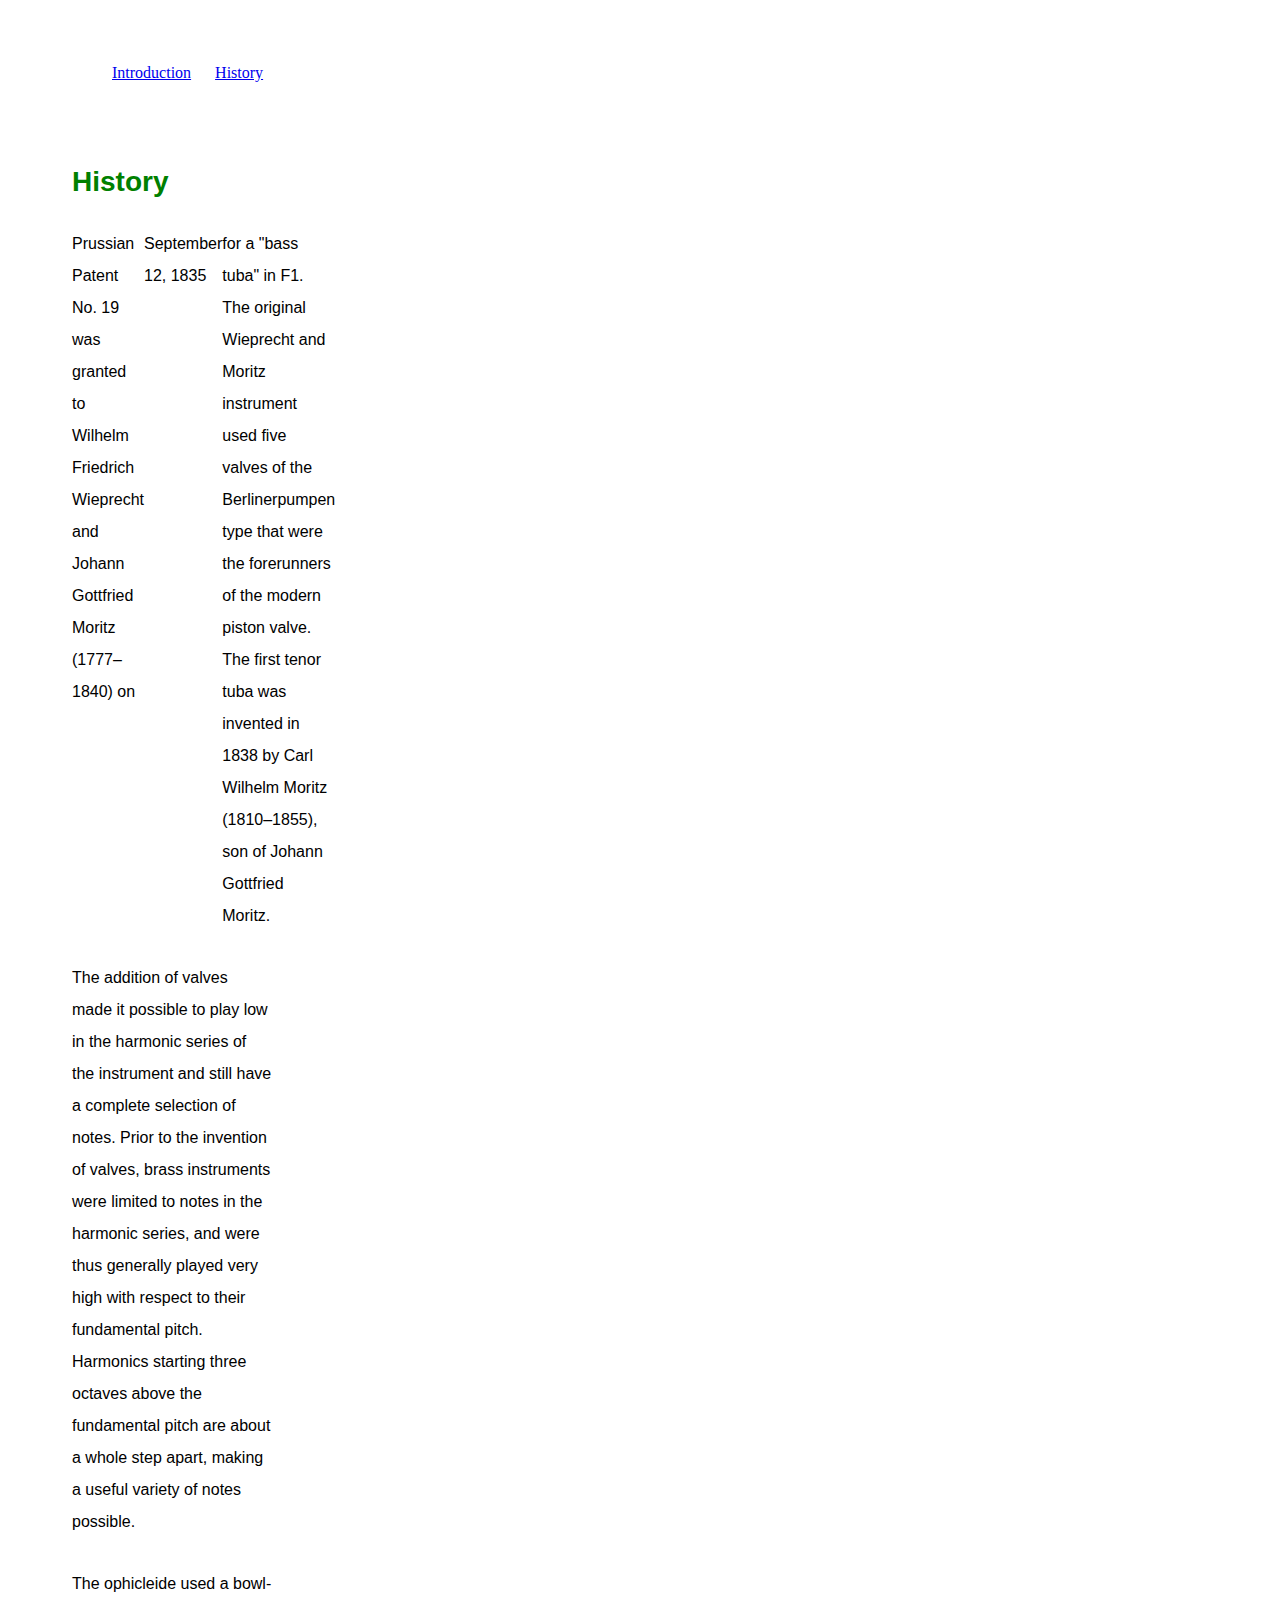
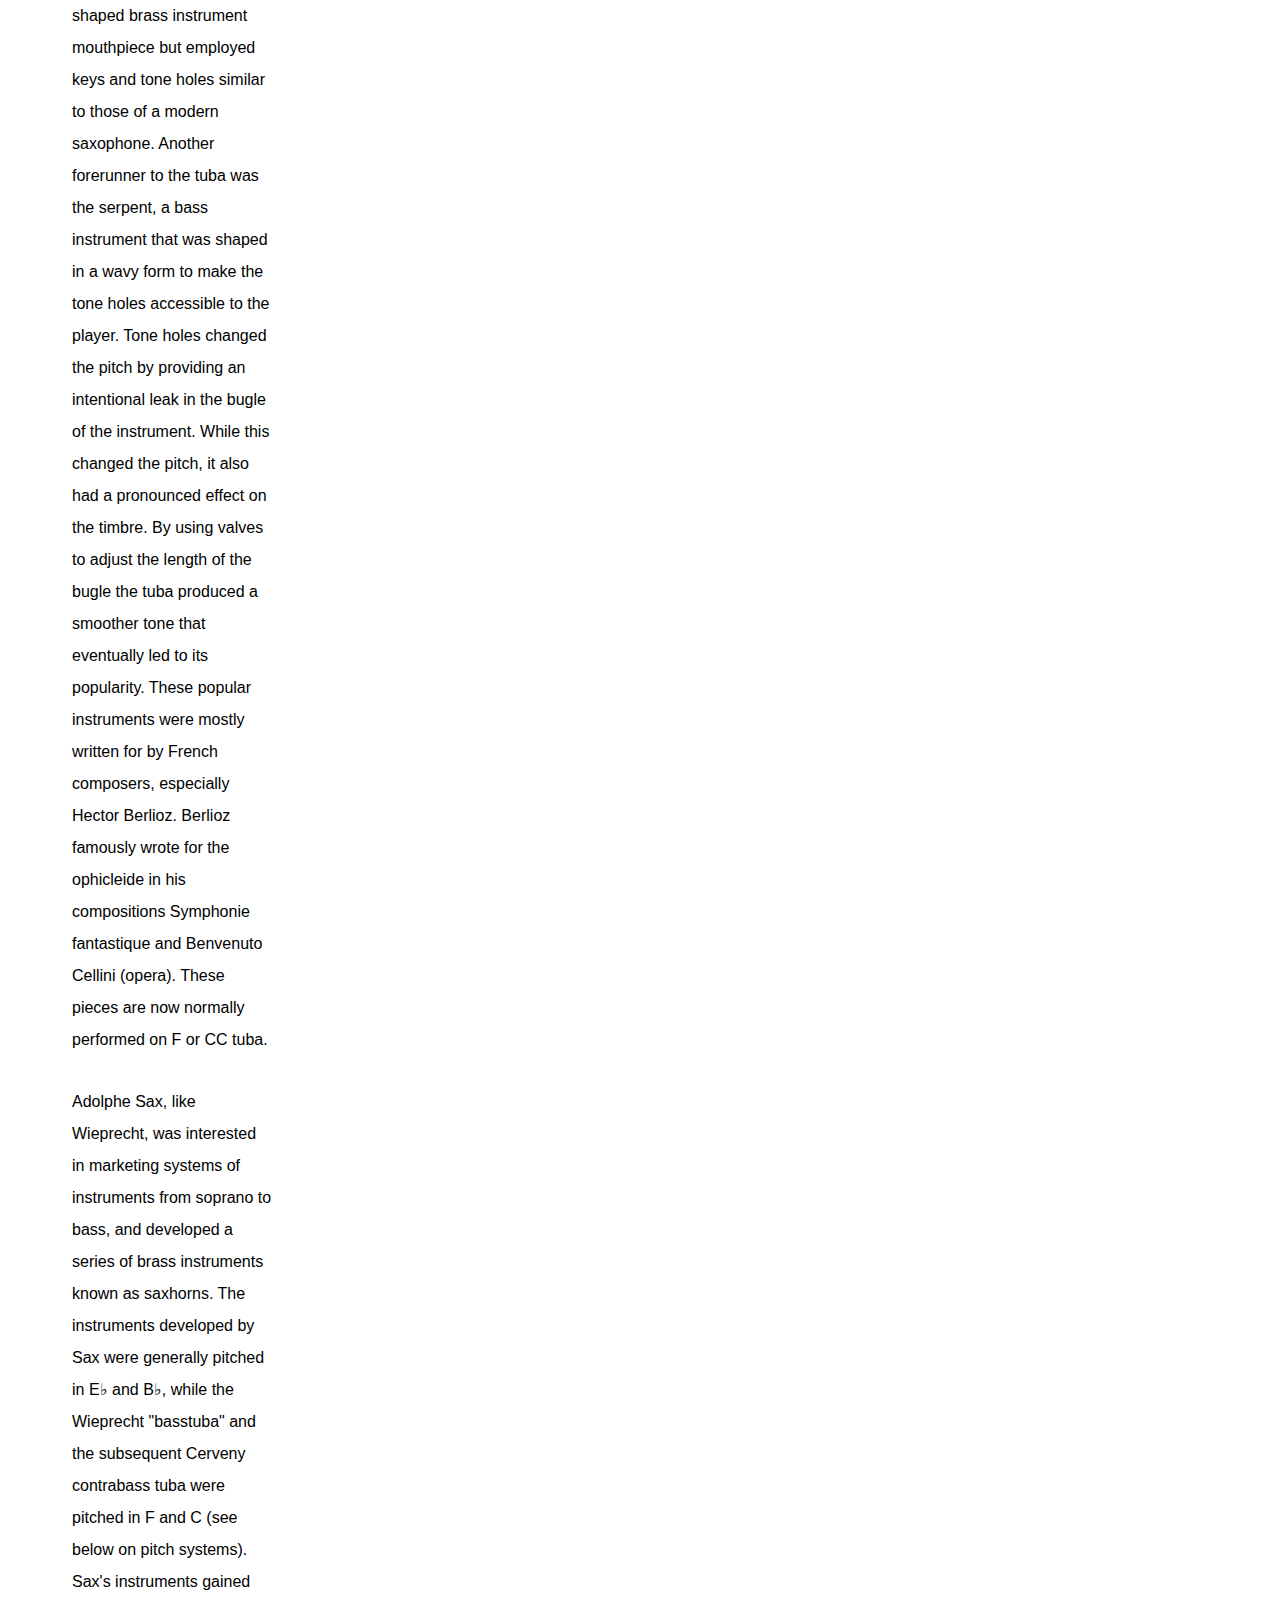
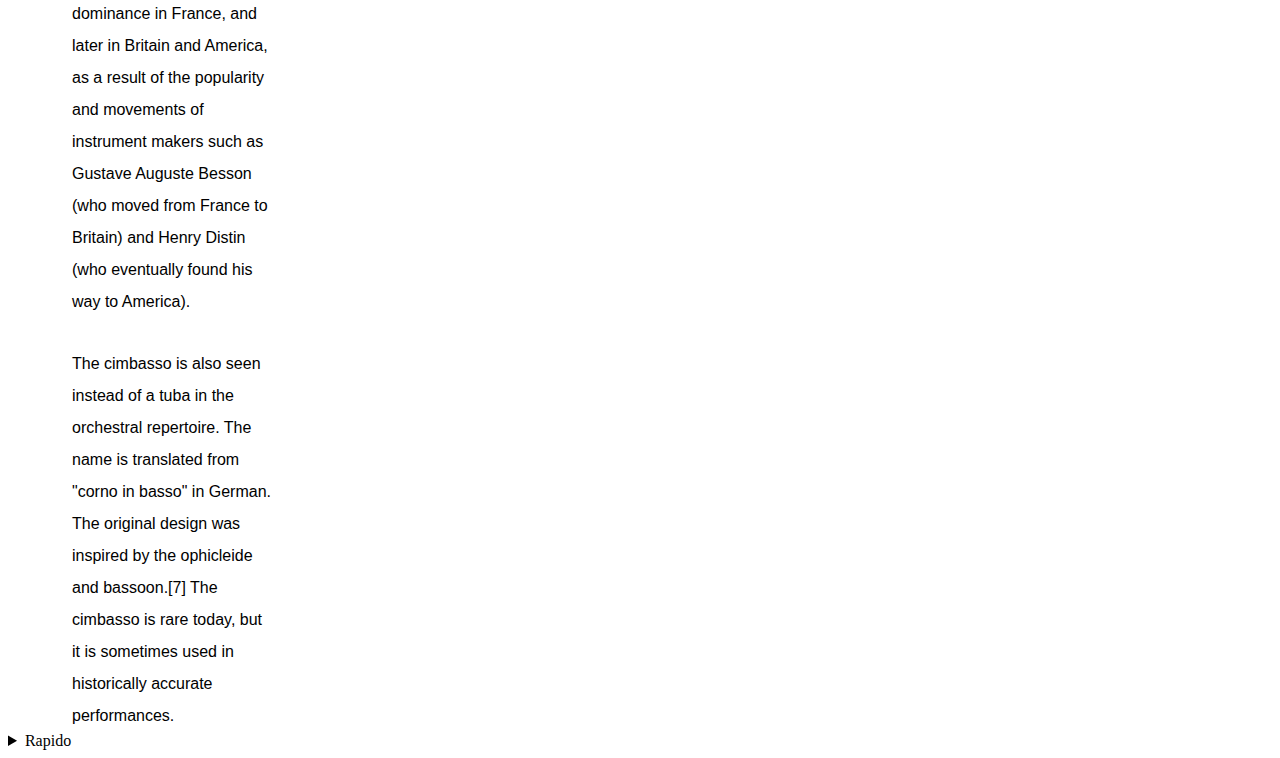
<file: history.html>
<!DOCTYPE HTML>
<html>
  <head>
  <link rel="stylesheet" href="main.css">
  </head>
<nav>
  <ul>
    <li>
      <a href="/stayjiggy/index.html">Introduction</a>
    </li>
    <li>
      <a href="/stayjiggy/history.html">History</a>
    </li>
  </ul>
 </nav>


<main>
<h2>History</h2>
<p>Prussian Patent No. 19 was granted to Wilhelm Friedrich Wieprecht and Johann Gottfried Moritz (1777–1840) on <time>September 12, 1835</time> for a "bass tuba" in F1. The original Wieprecht and Moritz instrument used five valves of the Berlinerpumpen type that were the forerunners of the modern piston valve. The first tenor tuba was invented in 1838 by Carl Wilhelm Moritz (1810–1855), son of Johann Gottfried Moritz.</p>
<p>The addition of valves made it possible to play low in the harmonic series of the instrument and still have a complete selection of notes. Prior to the invention of valves, brass instruments were limited to notes in the harmonic series, and were thus generally played very high with respect to their fundamental pitch. Harmonics starting three octaves above the fundamental pitch are about a whole step apart, making a useful variety of notes possible.</p>
<p>The ophicleide used a bowl-shaped brass instrument mouthpiece but employed keys and tone holes similar to those of a modern saxophone. Another forerunner to the tuba was the serpent, a bass instrument that was shaped in a wavy form to make the tone holes accessible to the player. Tone holes changed the pitch by providing an intentional leak in the bugle of the instrument. While this changed the pitch, it also had a pronounced effect on the timbre. By using valves to adjust the length of the bugle the tuba produced a smoother tone that eventually led to its popularity. These popular instruments were mostly written for by French composers, especially Hector Berlioz. Berlioz famously wrote for the ophicleide in his compositions Symphonie fantastique and Benvenuto Cellini (opera). These pieces are now normally performed on F or CC tuba.</p>

<p>Adolphe Sax, like Wieprecht, was interested in marketing systems of instruments from soprano to bass, and developed a series of brass instruments known as saxhorns. The instruments developed by Sax were generally pitched in E♭ and B♭, while the Wieprecht "basstuba" and the subsequent Cerveny contrabass tuba were pitched in F and C (see below on pitch systems). Sax's instruments gained dominance in France, and later in Britain and America, as a result of the popularity and movements of instrument makers such as Gustave Auguste Besson (who moved from France to Britain) and Henry Distin (who eventually found his way to America).</p>

<p>The cimbasso is also seen instead of a tuba in the orchestral repertoire. The name is translated from "corno in basso" in German. The original design was inspired by the ophicleide and bassoon.[7] The cimbasso is rare today, but it is sometimes used in historically accurate performances.</p>
</main>

<details>
  <summary>Rapido</summary>
  <p>Communicado officiale. Estoy gundo lamino ramin a la cumbra bich alemana dubra sum digi dem.</p>
</details>
</html>
</file>
<file: main.css>
h1 {
        font-family: Arial, sans-serif;
        font-size: 32px;
        margin: 20px 64px 0px 64px;
        padding: 20px 0px 0px 0px;
        color: green;
        
        }

        h2 {
        
        font-family: Arial, sans-serif;
        font-size: 28px;
        margin: 20px 64px 0px 64px;
        padding: 20px 0px 0px 0px;
        color: green;     

        }
        
        p {
            background-color: none;
            line-height: 2;
            font-family: "Arial Narrow", sans-serif;
            font-size: 16px;
            margin: 10px 64px 0px 64px;
            padding: 20px 0px 0px 0px;
                display: flex;
                width: 200px;
        }
    
        nav {
            margin: 64px;
                padding: -20;
        }
        
        nav>ul>li {
            display: inline;
       
            padding: 20px 20px 20px 0px;
            font-size: 16px;
           
        }
</file>
